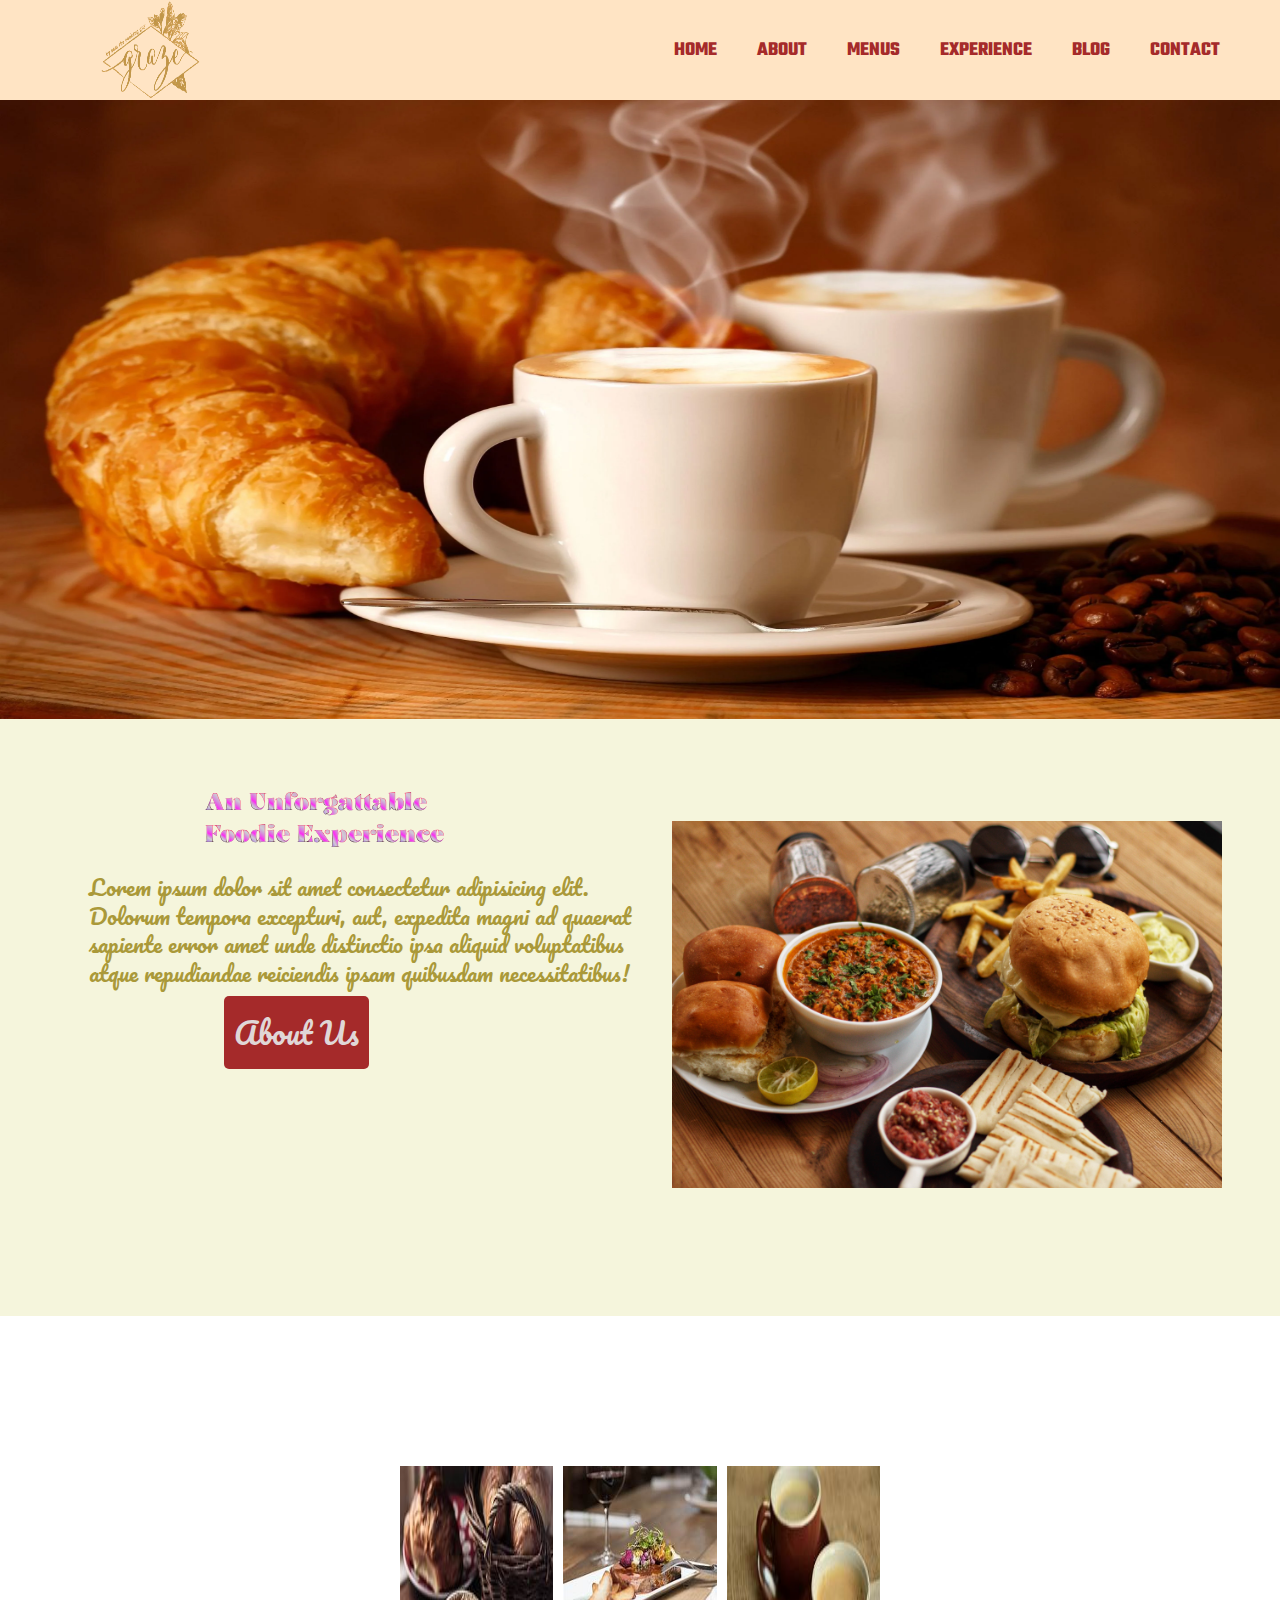
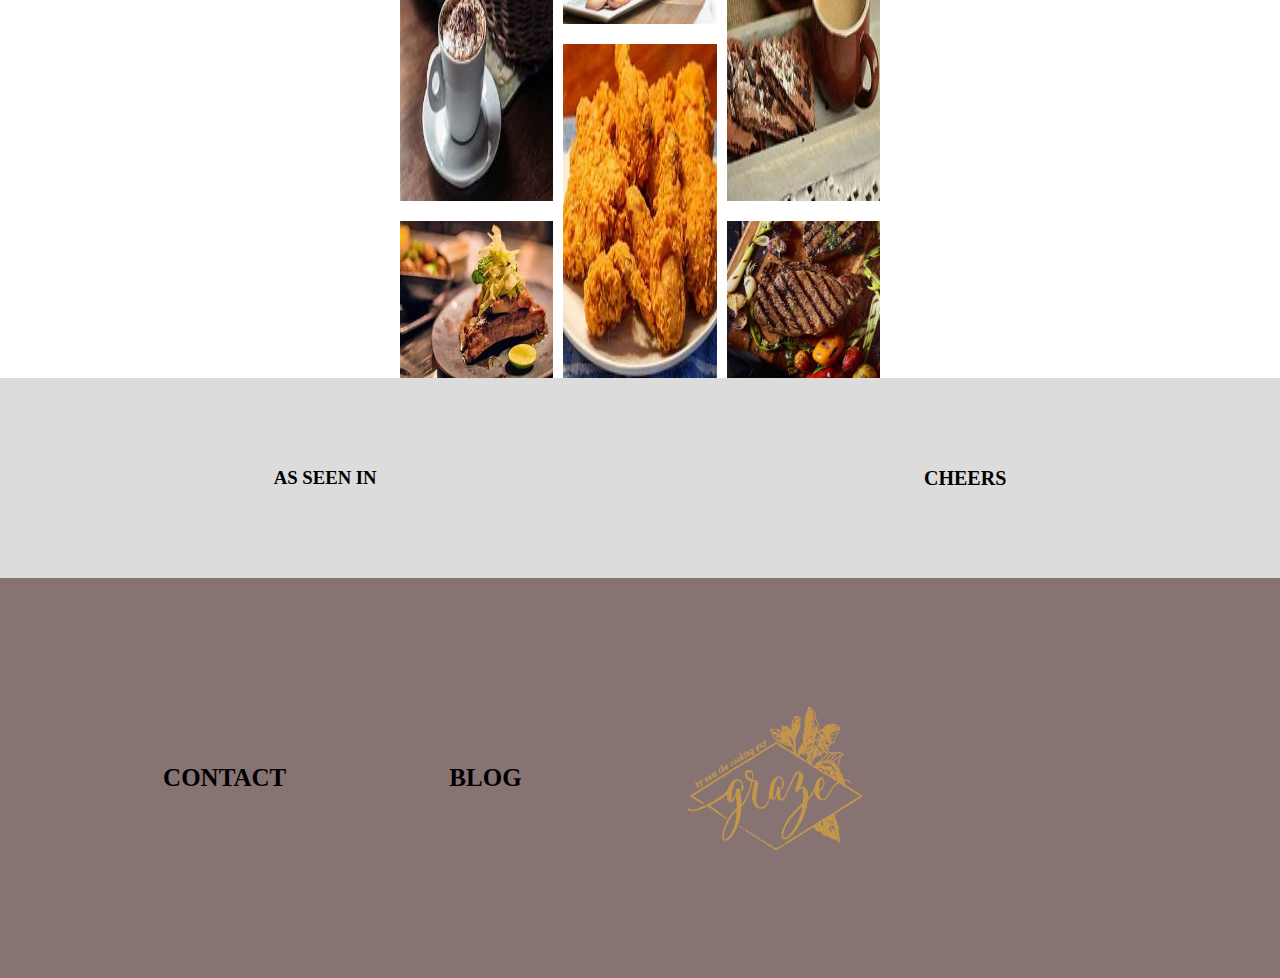
<file: index.html>
<!DOCTYPE html>
<html lang="en">
<head>
    <meta charset="UTF-8">
    <meta name="viewport" content="width=device-width, initial-scale=1.0">
    <title>Graze</title>
    <link rel="stylesheet" href="./style.css">
    <link rel="preconnect" href="https://fonts.googleapis.com">
<link rel="preconnect" href="https://fonts.gstatic.com" crossorigin>
<link href="https://fonts.googleapis.com/css2?family=Dancing+Script:wght@400..700&family=Kalnia+Glaze:wght@100..700&family=Pacifico&family=Playfair+Display:ital,wght@0,400..900;1,400..900&family=Playwrite+AR:wght@100..400&family=Playwrite+BE+VLG:wght@100..400&family=Teko:wght@300..700&display=swap" rel="stylesheet">
<link rel="stylesheet" href="https://cdnjs.cloudflare.com/ajax/libs/font-awesome/6.6.0/css/all.min.css" integrity="sha512-Kc323vGBEqzTmouAECnVceyQqyqdsSiqLQISBL29aUW4U/M7pSPA/gEUZQqv1cwx4OnYxTxve5UMg5GT6L4JJg==" crossorigin="anonymous" referrerpolicy="no-referrer" />
</head>
<body>
    <div id="container">
        <nav>
           
                <img class="logo" src="./image/logo-removebg-preview.png" alt="">
                <ul class="navbar">
                    <li ><a class="links" href="#home">HOME</a></li>
                    <li><a class="links"  href="#imagegrid">ABOUT</a></li>
                    <li ><a class="links" href="">MENUS</a></li>
                    <li ><a class="links" href="">EXPERIENCE</a></li>
                    <li><a class="links" href="">BLOG</a></li>
                    <li><a class="links" href="">CONTACT</a></li>
    
                  
    
                </ul>
    
            </nav>
           
               
                    <div class="mainimage">
                        <img class="openimage" src="./image/main.webp" alt="">
                        </div>
                    
           
                <div id="home">
                   <div class="heading">
                        <h2 class="homehead">An Unforgattable <br> Foodie Experience</h2><br>
                      <p>  Lorem ipsum dolor sit amet consectetur adipisicing elit. Dolorum tempora excepturi, aut, expedita magni ad quaerat sapiente error amet unde distinctio ipsa aliquid voluptatibus atque repudiandae reiciendis ipsam quibusdam necessitatibus!</p>
                       <br> <a class="button" href="">About Us</a>
                   </div>
                    <img class="img2" src="./image/2image.jpg" alt="">
                </div>
                <div id="imagegrid">
                   
                        <div class="one">
                            <img class="img" src="./image/3img.jpeg" alt="">
                        </div>
                        <div class="two">
                            <img class="img" src="./image/5img.jpeg">
                        </div>
                        <div class="three">
                            <img class="img" src="./image/6img.jpeg" alt="">
                        </div>
                        <div class="four">
                            <img class="img" src="./image/7img.jpeg" alt="">
                        </div>
                        <div class="five">
                            <img class="img" src="./image/9.jpeg" alt="">
                        </div>
                        <div class="six">
                            <img class="img" src="./image/steak.jpg" alt="">
                        </div>
                
                    </div>
                    <footer>
                        <h3>AS SEEN IN</h3>
                     <div class="footericon">   <i class="fa-solid fa-champagne-glasses"></i>
                    <h3 class="fhead">CHEERS</h3></div>
                    </footer>
                    <div class="end">
                        <h3 class="endhead1">CONTACT</h3>
                        <h3 class="endhead2">BLOG</h3>
                        <img class="logoend" src="./image/logo-removebg-preview.png" alt="">
                       <div class="endicon">
                            <i class="fa-brands fa-facebook"></i>
                            <i class="fa-brands fa-instagram"></i>
                            <i class="fa-brands fa-pinterest"></i>
                            <i class="fa-brands fa-linkedin"></i>
                       </div>
                       


                    </div>
                </div>
               
                   
    
               
                  
           
            
        
    
       
       
    
</body>
</html>
</file>
<file: style.css>
*{
    margin: 0px;
    padding: 0px;
}
#container{
    width: 100%;
    height: 100%;
    /* position: relative; */
}
nav{
    display: flex;
    justify-content: space-between;
    align-items: center;
    /* margin-left: 100px; */
    background-color: bisque;
    
}
.logo{
    margin-left: 100px;
    width: 100px;
    height: 100px;
}
.navbar{

    display: flex;
    margin: 0px 20px;
    margin: 0px 40px;
    list-style: none;
    color:yellow;
    
    /* justify-content: space-between;
    align-items: center; */
}
.links{
    display: inline;
    text-decoration: none;
    margin: 0px 20px ;
    color:brown;
    font-family: "Teko", sans-serif;
    font-weight: 800;
    font-size: 20px;
    /* list-style: none; */

}
.links:hover{
    text-decoration: underline;
    color: red;
}
.mainiamge{
    width: 100%;
    height: 100px;
    background-color: beige;
}
.openimage{
    width: 100%;
    height: 619px;
    margin-bottom: 0px;
    
}
#home{
    /* margin: 8% 2% 10% 10px; */
    display: flex;
    background-color: beige;
    align-items: center;
    margin-top: -4px;
    
    
}
.img2{
    height: 50%;
    width: 43%;
    margin: 8% 2% 10% 32px;
    
    
    
}
.color{
    background-color: beige;
}
.heading{
    width: 50%;
    /* display: flex;
    justify-content: start; */
  
    
}
.homehead{
    font-family: "Kalnia Glaze", serif;
   margin: -30% -32% 1% 32%;
   color: rgb(182, 236, 4);

}
p{ 
    margin-left: 89px;
    line-height: 1.3;
    font-family: "Pacifico", cursive;
    
    font-weight: 500;
    color: rgb(170, 153, 57);
    font-size: 22px;
}
.button{
    text-decoration: none;
    color: rgb(224, 215, 215);
    font-size: 30px;
    background-color: brown;
    margin-left: 35%;
    padding: 10px 10px;
    border-radius: 5px;
    font-family: "Pacifico", cursive;
    
}
/* .img8{
    width: 200px;
} */
 #imagegrid{
   display: grid;
   grid-template-columns: repeat(3,1fr);
   grid-template-rows: repeat(3,1fr);
   margin-top: 150px;
   margin-left: 400px;
   margin-right: 400px;
   row-gap: 20px;
   column-gap: 10px;
  
 }
/* .timage{ */
    /* height: 833px; */
/*     
    display:grid;
    grid-template-columns: repeat(3,1fr);
    grid-template-rows: repeat(3,1fr);
    margin:80px 400px 200px 400px;
    row-gap: 20px;
    column-gap: 10px;
    background-color: rgb(66, 42, 9);
    
    
} */
.one{
  grid-column: 1;
  grid-row: 1/3;
}
.two{
    grid-column: 2;
    grid-row: 1;
  }

  .three{
    grid-column: 3;
    grid-row: 1/3;
  }
  .four{
    grid-column: 1/2;
    grid-row: 3;
  }
  .five{
    grid-column: 2;
    grid-row: 2/4;
  }
  .six{
    grid-column: 3;
    grid-row: 3;
  }
  .img {
    width: 100%;
    height: 100%;
  }
   footer{
      background-color: gainsboro;
      width: 100%;
      height: 200px;
      display: flex;
      justify-content: space-around;
      align-items: center;
   

   }   
   .footericon {
    font-size: 60px;
   }
   .fhead{
    font-size: 20px;
   }
   .end{
    width: 100%;
    height: 400px;
    background-color: rgb(136, 115, 115) ;
    display: flex;
    justify-content: space-evenly;
    align-items: center;
 
   }
   .endhead1{
    /* margin-left: 286px;
    margin-top: 200px; */
    font-size: 25px;
   }
   .endhead2{
    /* margin-left: 60px;
    margin-top: 200px; */
    font-size: 25px;
   }
   .logoend{
    height: 149px;
    width: 179.1px;
    margin-right: 70px;
    /* margin-top: 126px;
    margin-left: 130px; */
   }
   .endicon{
    /* margin-top: 191px;
    margin-left: 100px; */
    font-size: 50px;
    margin-right: 20px;
   }
</file>
